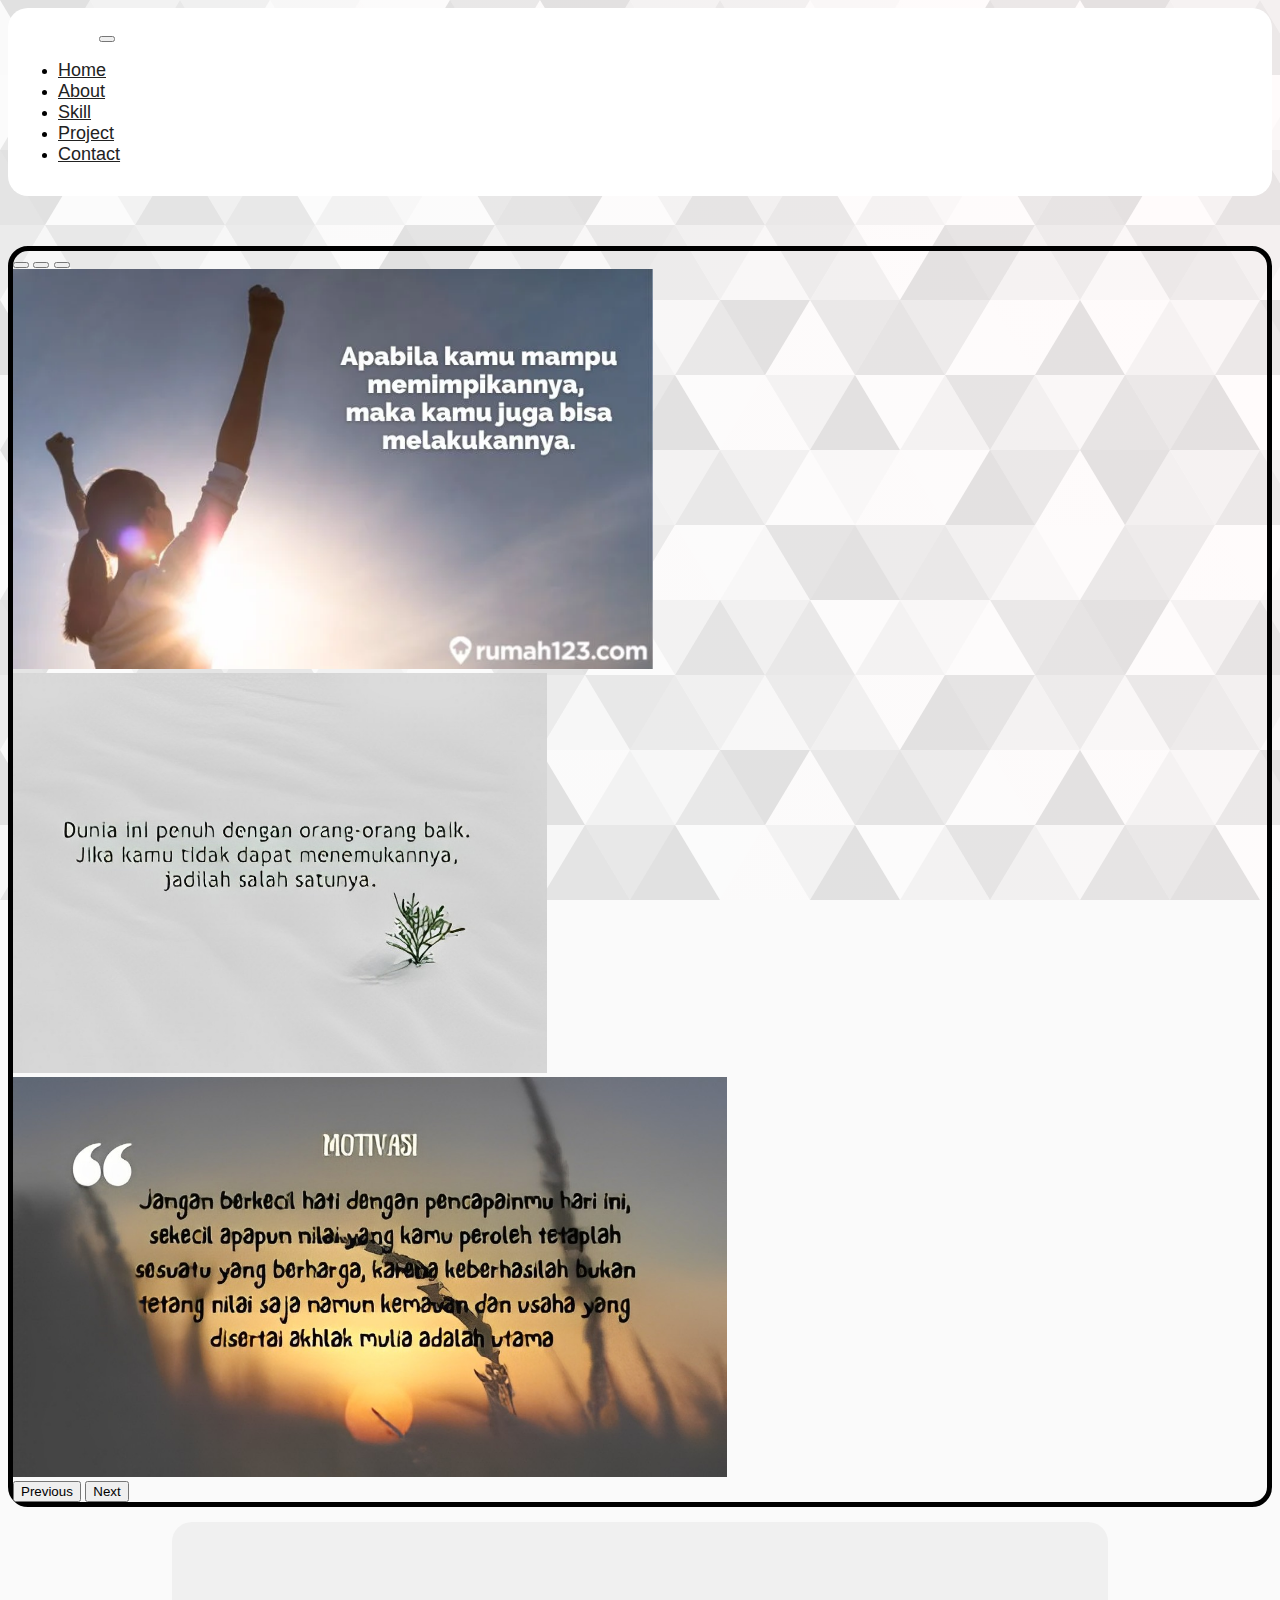
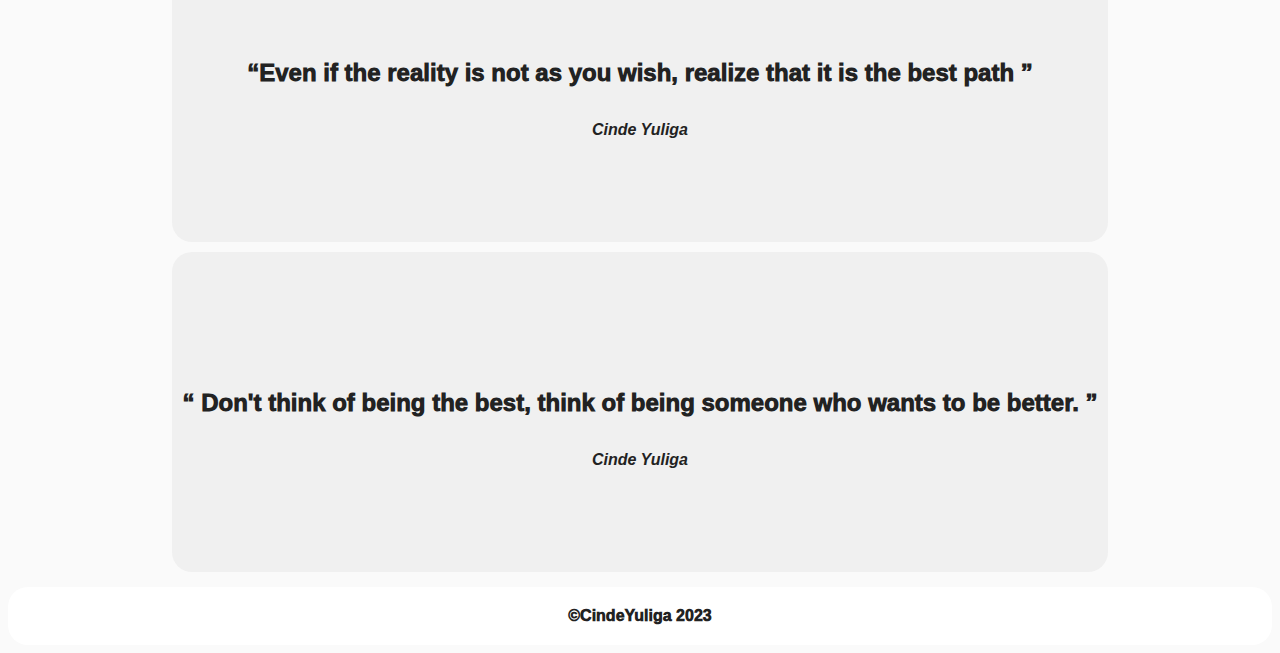
<file: index.html>
<!DOCTYPE html>
<html lang="en">
  <head>
    <meta charset="utf-8" />
    <meta
      name="viewport"
      content="width=device-width, initial-scale=1"
    />
    <title>index</title>

    <link
      href="https://db.onlinewebfonts.com/c/6138beb83221f6eb46ed08543a304d1d?family=Twentieth+Century"
      rel="stylesheet"
    />

    <link
      rel="stylesheet"
      href="https://cdnjs.cloudflare.com/ajax/libs/animate.css/4.1.1/animate.min.css"
    />

    <link
      href="https://cdn.jsdelivr.net/npm/bootstrap@5.3.1/dist/css/bootstrap.min.css"
      rel="stylesheet"
      integrity="sha384-4bw+/aepP/YC94hEpVNVgiZdgIC5+VKNBQNGCHeKRQN+PtmoHDEXuppvnDJzQIu9"
      crossorigin="anonymous"
    />

    <link
      rel="stylesheet"
      href="style.css"
    />
  </head>

  <body>
    <!--Link Navigasi-->
    <header>
      <nav class="navbar navbar-expand-lg">
        <div class="container navbar-header">
          <a
            class="navbar-brand"
            style="color: white; font-size: 18px"
            href="#"
            >Portofolio</a
          >
          <button
            class="navbar-toggler"
            type="button"
            data-bs-toggle="collapse"
            data-bs-target="#navbarNav"
            aria-controls="navbarNav"
            aria-expanded="false"
            aria-label="Toggle navigation"
          >
            <span class="navbar-toggler-icon"></span>
          </button>
          <div
            class="collapse navbar-collapse"
            id="navbarNav"
          >
            <ul class="navbar-nav ms-auto">
              <li class="nav-item item-nav">
                <a
                  class="nav-link"
                  aria-current="page"
                  href="#"
                  >Home</a
                >
              </li>
              <li class="nav-item item-nav">
                <a
                  class="nav-link"
                  href="About/about.html"
                  >About</a
                >
              </li>
              <li class="nav-item item-nav">
                <a
                  class="nav-link"
                  href="B. Skill/skill.html"
                  >Skill</a
                >
              </li>
              <li class="nav-item item-nav">
                <a
                  class="nav-link"
                  href="C. Project/project.html"
                  >Project</a
                >
              </li>
              <li class="nav-item item-nav">
                <a
                  class="nav-link"
                  href="contact/contact.html"
                  >Contact</a
                >
              </li>
            </ul>
          </div>
        </div>
      </nav>
    </header>

    <main>
      <!--Slider-->
      <div class="container slider">
        <div
          id="carouselExampleIndicators"
          class="carousel slide"
        >
          <div class="carousel-indicators">
            <button
              type="button"
              data-bs-target="#carouselExampleIndicators"
              data-bs-slide-to="0"
              class="active"
              aria-current="true"
              aria-label="Slide 1"
            ></button>
            <button
              type="button"
              data-bs-target="#carouselExampleIndicators"
              data-bs-slide-to="1"
              aria-label="Slide 2"
            ></button>
            <button
              type="button"
              data-bs-target="#carouselExampleIndicators"
              data-bs-slide-to="2"
              aria-label="Slide 3"
            ></button>
          </div>
          <div class="carousel-inner">
            <div class="carousel-item active">
              <img
                src="gambar/coba.jpg"
                class="d-block w-100"
                style="height: 400px"
                alt="..."
              />
            </div>
            <div class="carousel-item">
              <img
                src="gambar/kata 1.jpg"
                class="d-block w-100"
                style="height: 400px"
                alt="..."
              />
            </div>
            <div class="carousel-item">
              <img
                src="gambar/kata 2.jpg"
                class="d-block w-100"
                style="height: 400px"
                alt="..."
              />
            </div>
          </div>
          <button
            class="carousel-control-prev"
            type="button"
            data-bs-target="#carouselExampleIndicators"
            data-bs-slide="prev"
          >
            <span
              class="carousel-control-prev-icon"
              aria-hidden="true"
            ></span>
            <span class="visually-hidden">Previous</span>
          </button>
          <button
            class="carousel-control-next"
            type="button"
            data-bs-target="#carouselExampleIndicators"
            data-bs-slide="next"
          >
            <span
              class="carousel-control-next-icon"
              aria-hidden="true"
            ></span>
            <span class="visually-hidden">Next</span>
          </button>
        </div>
      </div>

      <!--Content-->
      <section class="container text-center contentt">
        <div class="row align-items-center">
          <div class="col-md-6 order-2 order-md-1">
            <div class="row row-quote">
              <div class="col col-quote">
                <p class="text-quote">&ldquo;Even if the reality is not as you wish, realize that it is the best path &rdquo;</p>
                <figcaption>Cinde Yuliga</figcaption>
              </div>
            </div>
          </div>

          <div class="col-md-6 order-2 order-md-1">
            <div class="row row-quote">
              <div class="col col-quote">
                <p class="text-quote">&ldquo; Don't think of being the best, think of being someone who wants to be better. &rdquo;</p>
                <figcaption>Cinde Yuliga</figcaption>
              </div>
            </div>
          </div>
        </div>
      </section>
    </main>

    <!--Footer-->
    <div class="container col-footer">
      <footer>&copy;CindeYuliga 2023</footer>
    </div>

    <script
      src="https://cdn.jsdelivr.net/npm/bootstrap@5.3.1/dist/js/bootstrap.bundle.min.js"
      integrity="sha384-HwwvtgBNo3bZJJLYd8oVXjrBZt8cqVSpeBNS5n7C8IVInixGAoxmnlMuBnhbgrkm"
      crossorigin="anonymous"
    ></script>
  </body>
</html>
</file>
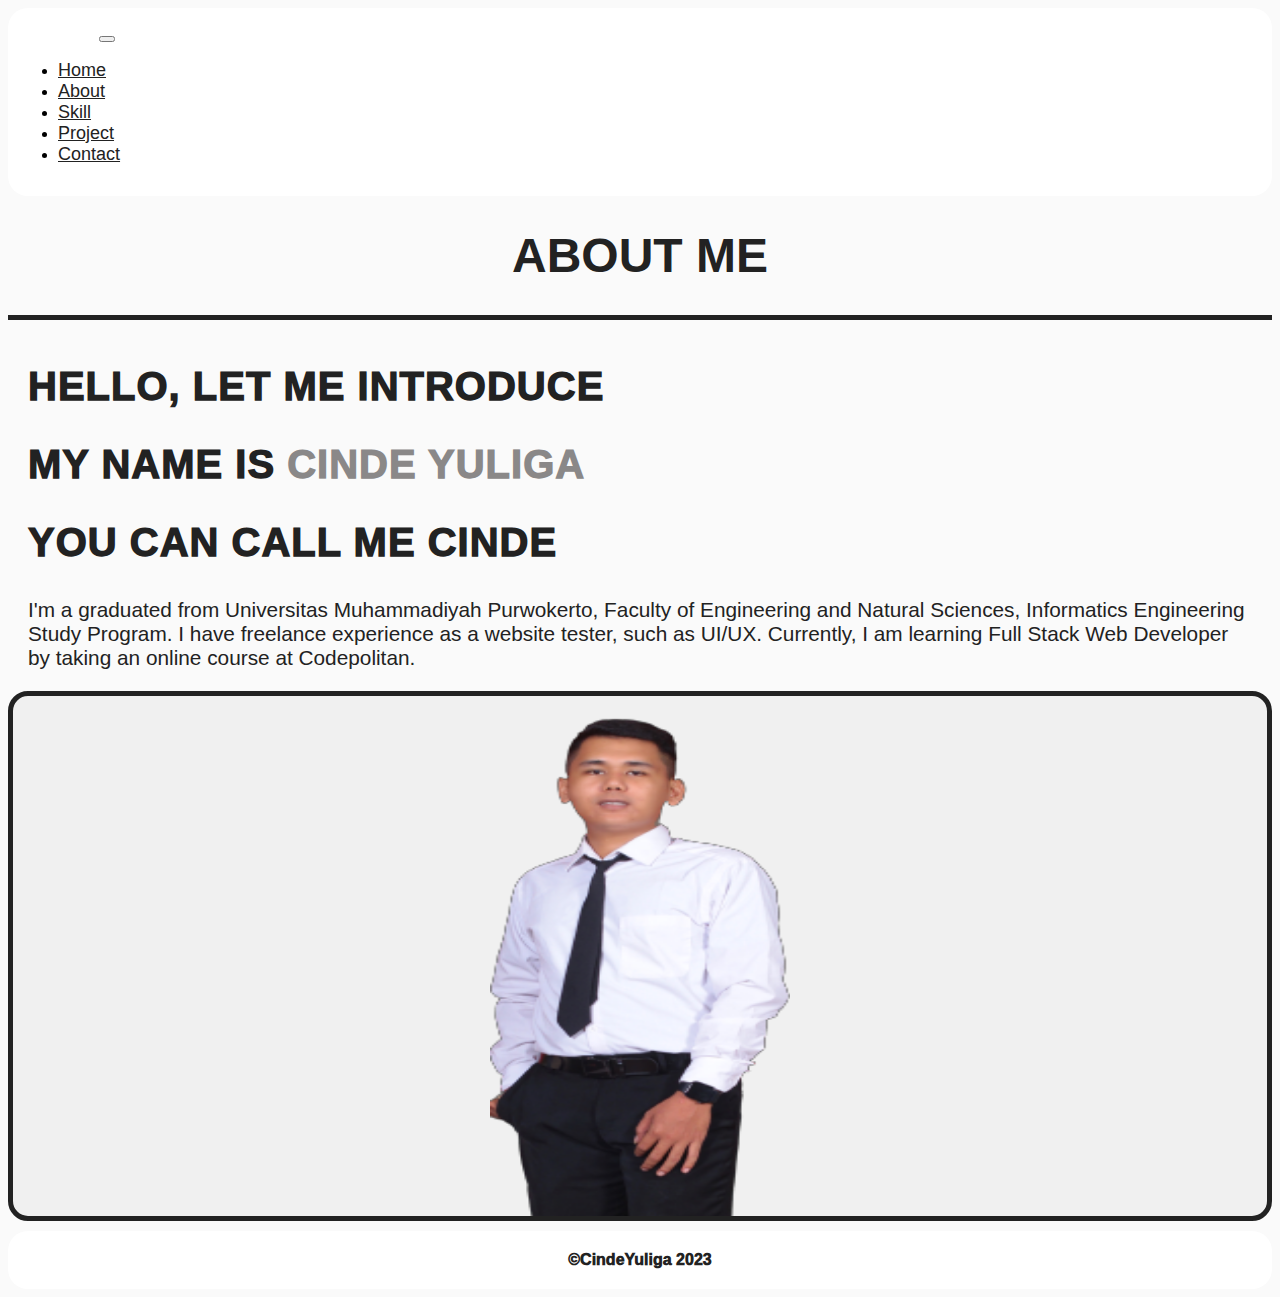
<file: About/about.html>
<!DOCTYPE html>
<html lang="en">
  <head>
    <meta charset="utf-8" />
    <meta
      name="viewport"
      content="width=device-width, initial-scale=1"
    />
    <title>Aboutme</title>
    <link
      href="https://cdn.jsdelivr.net/npm/bootstrap@5.3.1/dist/css/bootstrap.min.css"
      rel="stylesheet"
      integrity="sha384-4bw+/aepP/YC94hEpVNVgiZdgIC5+VKNBQNGCHeKRQN+PtmoHDEXuppvnDJzQIu9"
      crossorigin="anonymous"
    />

    <link
      rel="stylesheet"
      href="style.css"
    />
  </head>

  <body>
    <header>
      <nav class="navbar navbar-expand-lg">
        <div class="container navbar-header">
          <a
            class="navbar-brand"
            style="color: white; font-size: 18px"
            href="../index.html"
            >Portofolio</a
          >
          <button
            class="navbar-toggler"
            type="button"
            data-bs-toggle="collapse"
            data-bs-target="#navbarNav"
            aria-controls="navbarNav"
            aria-expanded="false"
            aria-label="Toggle navigation"
          >
            <span class="navbar-toggler-icon"></span>
          </button>
          <div
            class="collapse navbar-collapse"
            id="navbarNav"
          >
            <ul class="navbar-nav ms-auto">
              <li class="nav-item item-nav">
                <a
                  class="nav-link"
                  aria-current="page"
                  href="../index.html"
                  >Home</a
                >
              </li>
              <li class="nav-item item-nav">
                <a
                  class="nav-link"
                  href="#"
                  >About</a
                >
              </li>
              <li class="nav-item item-nav">
                <a
                  class="nav-link"
                  href="../B. Skill/skill.html"
                  >Skill</a
                >
              </li>
              <li class="nav-item item-nav">
                <a
                  class="nav-link"
                  href="../C. Project/project.html"
                  >Project</a
                >
              </li>
              <li class="nav-item item-nav">
                <a
                  class="nav-link"
                  href="../contact/contact.html"
                  >Contact</a
                >
              </li>
            </ul>
          </div>
        </div>
      </nav>
    </header>

    <main>
      <section class="container page-caption">
        <h1>ABOUT ME</h1>
      </section>
      <section class="container content-profil">
        <div class="row align-items-center">
          <div class="col-md-7 order-2 order-md-1">
            <div class="row row-profil">
              <div class="col col-profil">
                <h2>HELLO, LET ME INTRODUCE</h2>
                <h2>MY NAME IS <span>CINDE YULIGA</span></h2>
                <h2>YOU CAN CALL ME CINDE</h2>
                <p class="lead">
                  I'm a graduated from Universitas Muhammadiyah Purwokerto, Faculty of Engineering and Natural Sciences, Informatics Engineering Study Program. I have freelance experience as a website tester, such as UI/UX. Currently, I am
                  learning Full Stack Web Developer by taking an online course at Codepolitan.
                </p>
              </div>
            </div>
          </div>

          <div class="col-md-5 order-1 order-md-2 card-photo">
            <img
              src="gambar/foto.png"
              alt=""
              class="foto-profil"
            />
          </div>
        </div>
      </section>
    </main>

    <div class="container col-footer">
      <footer>&copy;CindeYuliga 2023</footer>
    </div>
    <script
      src="https://cdn.jsdelivr.net/npm/bootstrap@5.3.1/dist/js/bootstrap.bundle.min.js"
      integrity="sha384-HwwvtgBNo3bZJJLYd8oVXjrBZt8cqVSpeBNS5n7C8IVInixGAoxmnlMuBnhbgrkm"
      crossorigin="anonymous"
    ></script>
  </body>
</html>
</file>
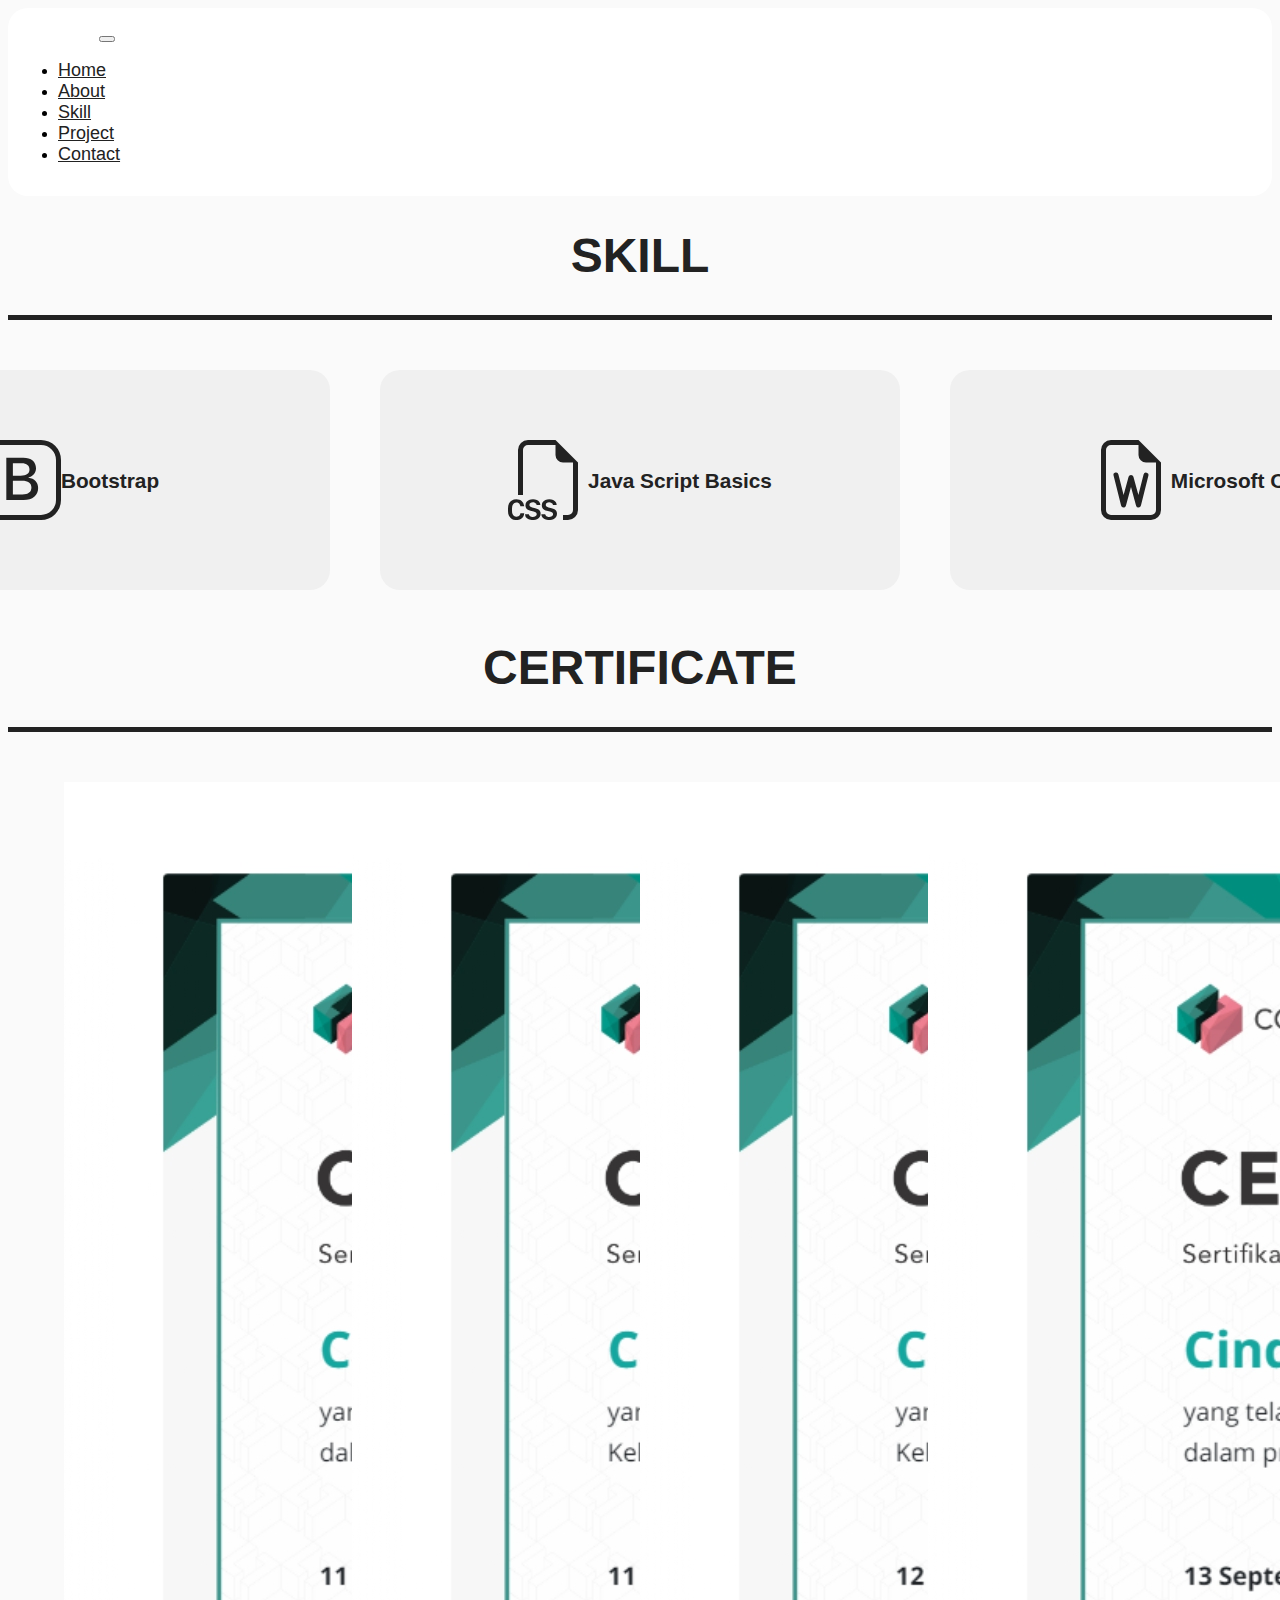
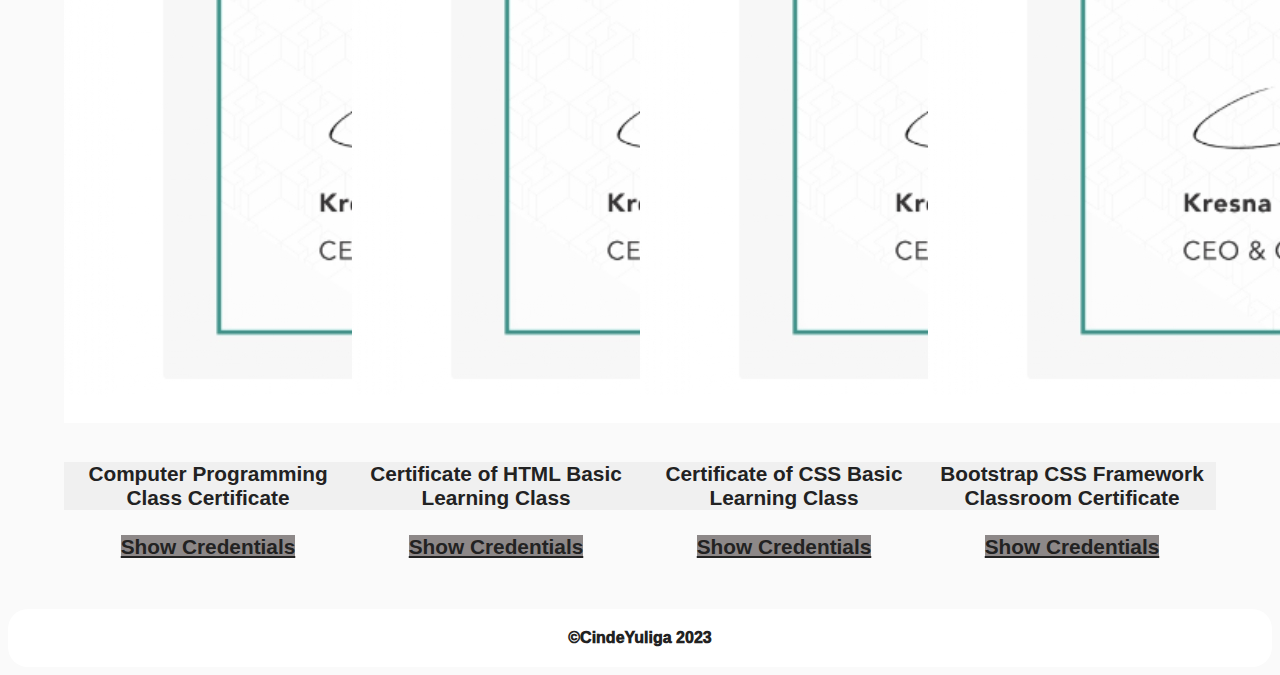
<file: B. Skill/skill.html>
<!DOCTYPE html>
<html lang="en">
  <head>
    <meta charset="utf-8" />
    <meta
      name="viewport"
      content="width=device-width, initial-scale=1"
    />
    <title>Skill</title>
    <!--Link animasi-->
    <link
      rel="stylesheet"
      href="https://cdnjs.cloudflare.com/ajax/libs/animate.css/4.1.1/animate.min.css"
    />
    <!--Link bootstrap-->
    <link
      href="https://cdn.jsdelivr.net/npm/bootstrap@5.3.1/dist/css/bootstrap.min.css"
      rel="stylesheet"
      integrity="sha384-4bw+/aepP/YC94hEpVNVgiZdgIC5+VKNBQNGCHeKRQN+PtmoHDEXuppvnDJzQIu9"
      crossorigin="anonymous"
    />
    <!--Link CSS-->
    <link
      rel="stylesheet"
      href="style.css"
    />
  </head>

  <body>
    <!--Link Navigasi-->
    <header>
      <nav class="navbar navbar-expand-lg">
        <div class="container navbar-header">
          <a
            class="navbar-brand"
            style="color: white; font-size: 18px"
            href="../index.html"
            >Portofolio</a
          >
          <button
            class="navbar-toggler"
            type="button"
            data-bs-toggle="collapse"
            data-bs-target="#navbarNav"
            aria-controls="navbarNav"
            aria-expanded="false"
            aria-label="Toggle navigation"
          >
            <span class="navbar-toggler-icon"></span>
          </button>
          <div
            class="collapse navbar-collapse"
            id="navbarNav"
          >
            <ul class="navbar-nav ms-auto">
              <li class="nav-item item-nav">
                <a
                  class="nav-link"
                  aria-current="page"
                  href="../index.html"
                  >Home</a
                >
              </li>
              <li class="nav-item item-nav">
                <a
                  class="nav-link"
                  href="../About/about.html"
                  >About</a
                >
              </li>
              <li class="nav-item item-nav">
                <a
                  class="nav-link"
                  href="#"
                  >Skill</a
                >
              </li>
              <li class="nav-item item-nav">
                <a
                  class="nav-link"
                  href="../C. Project/project.html"
                  >Project</a
                >
              </li>
              <li class="nav-item item-nav">
                <a
                  class="nav-link"
                  href="../contact/contact.html"
                  >Contact</a
                >
              </li>
            </ul>
          </div>
        </div>
      </nav>
    </header>
    <!--Judul Section-->
    <main>
      <section class="container page-caption">
        <h1>SKILL</h1>
      </section>

      <!--Section Skill-->
      <section class="container content-skill">
        <div class="row row-skill">
          <div class="col-lg-2 col-skill">
            <div class="card card-border">
              <svg
                xmlns="http://www.w3.org/2000/svg"
                width="5rem"
                height="5rem"
                fill="currentColor"
                class="bi bi-filetype-html"
                viewBox="0 0 16 16"
              >
                <path
                  fill-rule="evenodd"
                  d="M14 4.5V11h-1V4.5h-2A1.5 1.5 0 0 1 9.5 3V1H4a1 1 0 0 0-1 1v9H2V2a2 2 0 0 1 2-2h5.5L14 4.5Zm-9.736 7.35v3.999h-.791v-1.714H1.79v1.714H1V11.85h.791v1.626h1.682V11.85h.79Zm2.251.662v3.337h-.794v-3.337H4.588v-.662h3.064v.662H6.515Zm2.176 3.337v-2.66h.038l.952 2.159h.516l.946-2.16h.038v2.661h.715V11.85h-.8l-1.14 2.596H9.93L8.79 11.85h-.805v3.999h.706Zm4.71-.674h1.696v.674H12.61V11.85h.79v3.325Z"
                />
              </svg>
              <div class="card-body-skill">
                <h1 class="card-title-skill">HTML Basics</h1>
              </div>
            </div>
          </div>

          <div class="col-lg-2 col-skill">
            <div class="card card-border">
              <svg
                xmlns="http://www.w3.org/2000/svg"
                width="5rem"
                height="5rem"
                fill="currentColor"
                class="bi bi-filetype-css"
                viewBox="0 0 16 16"
              >
                <path
                  fill-rule="evenodd"
                  d="M14 4.5V14a2 2 0 0 1-2 2h-1v-1h1a1 1 0 0 0 1-1V4.5h-2A1.5 1.5 0 0 1 9.5 3V1H4a1 1 0 0 0-1 1v9H2V2a2 2 0 0 1 2-2h5.5L14 4.5ZM3.397 14.841a1.13 1.13 0 0 0 .401.823c.13.108.289.192.478.252.19.061.411.091.665.091.338 0 .624-.053.859-.158.236-.105.416-.252.539-.44.125-.189.187-.408.187-.656 0-.224-.045-.41-.134-.56a1.001 1.001 0 0 0-.375-.357 2.027 2.027 0 0 0-.566-.21l-.621-.144a.97.97 0 0 1-.404-.176.37.37 0 0 1-.144-.299c0-.156.062-.284.185-.384.125-.101.296-.152.512-.152.143 0 .266.023.37.068a.624.624 0 0 1 .246.181.56.56 0 0 1 .12.258h.75a1.092 1.092 0 0 0-.2-.566 1.21 1.21 0 0 0-.5-.41 1.813 1.813 0 0 0-.78-.152c-.293 0-.551.05-.776.15-.225.099-.4.24-.527.421-.127.182-.19.395-.19.639 0 .201.04.376.122.524.082.149.2.27.352.367.152.095.332.167.539.213l.618.144c.207.049.361.113.463.193a.387.387 0 0 1 .152.326.505.505 0 0 1-.085.29.559.559 0 0 1-.255.193c-.111.047-.249.07-.413.07-.117 0-.223-.013-.32-.04a.838.838 0 0 1-.248-.115.578.578 0 0 1-.255-.384h-.765ZM.806 13.693c0-.248.034-.46.102-.633a.868.868 0 0 1 .302-.399.814.814 0 0 1 .475-.137c.15 0 .283.032.398.097a.7.7 0 0 1 .272.26.85.85 0 0 1 .12.381h.765v-.072a1.33 1.33 0 0 0-.466-.964 1.441 1.441 0 0 0-.489-.272 1.838 1.838 0 0 0-.606-.097c-.356 0-.66.074-.911.223-.25.148-.44.359-.572.632-.13.274-.196.6-.196.979v.498c0 .379.064.704.193.976.131.271.322.48.572.626.25.145.554.217.914.217.293 0 .554-.055.785-.164.23-.11.414-.26.55-.454a1.27 1.27 0 0 0 .226-.674v-.076h-.764a.799.799 0 0 1-.118.363.7.7 0 0 1-.272.25.874.874 0 0 1-.401.087.845.845 0 0 1-.478-.132.833.833 0 0 1-.299-.392 1.699 1.699 0 0 1-.102-.627v-.495ZM6.78 15.29a1.176 1.176 0 0 1-.111-.449h.764a.578.578 0 0 0 .255.384c.07.049.154.087.25.114.095.028.201.041.319.041.164 0 .301-.023.413-.07a.559.559 0 0 0 .255-.193.507.507 0 0 0 .085-.29.387.387 0 0 0-.153-.326c-.101-.08-.256-.144-.463-.193l-.618-.143a1.72 1.72 0 0 1-.539-.214 1 1 0 0 1-.351-.367 1.068 1.068 0 0 1-.123-.524c0-.244.063-.457.19-.639.127-.181.303-.322.527-.422.225-.1.484-.149.777-.149.304 0 .564.05.779.152.217.102.384.239.5.41.12.17.187.359.2.566h-.75a.56.56 0 0 0-.12-.258.624.624 0 0 0-.246-.181.923.923 0 0 0-.37-.068c-.216 0-.387.05-.512.152a.472.472 0 0 0-.184.384c0 .121.047.22.143.3a.97.97 0 0 0 .404.175l.621.143c.217.05.406.12.566.211.16.09.285.21.375.358.09.148.135.335.135.56 0 .247-.063.466-.188.656a1.216 1.216 0 0 1-.539.439c-.234.105-.52.158-.858.158-.254 0-.476-.03-.665-.09a1.404 1.404 0 0 1-.478-.252 1.13 1.13 0 0 1-.29-.375Z"
                />
              </svg>
              <div class="card-body-skill">
                <h1 class="card-title-skill">CSS Basics</h1>
              </div>
            </div>
          </div>
          <div class="col-lg-2 col-skill">
            <div class="card card-border">
              <svg
                xmlns="http://www.w3.org/2000/svg"
                width="5rem"
                height="5rem"
                fill="currentColor"
                class="bi bi-bootstrap"
                viewBox="0 0 16 16"
              >
                <path
                  d="M5.062 12h3.475c1.804 0 2.888-.908 2.888-2.396 0-1.102-.761-1.916-1.904-2.034v-.1c.832-.14 1.482-.93 1.482-1.816 0-1.3-.955-2.11-2.542-2.11H5.062V12zm1.313-4.875V4.658h1.78c.973 0 1.542.457 1.542 1.237 0 .802-.604 1.23-1.764 1.23H6.375zm0 3.762V8.162h1.822c1.236 0 1.887.463 1.887 1.348 0 .896-.627 1.377-1.811 1.377H6.375z"
                />
                <path d="M0 4a4 4 0 0 1 4-4h8a4 4 0 0 1 4 4v8a4 4 0 0 1-4 4H4a4 4 0 0 1-4-4V4zm4-3a3 3 0 0 0-3 3v8a3 3 0 0 0 3 3h8a3 3 0 0 0 3-3V4a3 3 0 0 0-3-3H4z" />
              </svg>
              <div class="card-body-skill">
                <h1 class="card-title-skill">Bootstrap</h1>
              </div>
            </div>
          </div>
          <div class="col-lg-2 col-skill">
            <div class="card card-border">
              <svg
                xmlns="http://www.w3.org/2000/svg"
                width="5rem"
                height="5rem"
                fill="currentColor"
                class="bi bi-filetype-css"
                viewBox="0 0 16 16"
              >
                <path
                  fill-rule="evenodd"
                  d="M14 4.5V14a2 2 0 0 1-2 2h-1v-1h1a1 1 0 0 0 1-1V4.5h-2A1.5 1.5 0 0 1 9.5 3V1H4a1 1 0 0 0-1 1v9H2V2a2 2 0 0 1 2-2h5.5L14 4.5ZM3.397 14.841a1.13 1.13 0 0 0 .401.823c.13.108.289.192.478.252.19.061.411.091.665.091.338 0 .624-.053.859-.158.236-.105.416-.252.539-.44.125-.189.187-.408.187-.656 0-.224-.045-.41-.134-.56a1.001 1.001 0 0 0-.375-.357 2.027 2.027 0 0 0-.566-.21l-.621-.144a.97.97 0 0 1-.404-.176.37.37 0 0 1-.144-.299c0-.156.062-.284.185-.384.125-.101.296-.152.512-.152.143 0 .266.023.37.068a.624.624 0 0 1 .246.181.56.56 0 0 1 .12.258h.75a1.092 1.092 0 0 0-.2-.566 1.21 1.21 0 0 0-.5-.41 1.813 1.813 0 0 0-.78-.152c-.293 0-.551.05-.776.15-.225.099-.4.24-.527.421-.127.182-.19.395-.19.639 0 .201.04.376.122.524.082.149.2.27.352.367.152.095.332.167.539.213l.618.144c.207.049.361.113.463.193a.387.387 0 0 1 .152.326.505.505 0 0 1-.085.29.559.559 0 0 1-.255.193c-.111.047-.249.07-.413.07-.117 0-.223-.013-.32-.04a.838.838 0 0 1-.248-.115.578.578 0 0 1-.255-.384h-.765ZM.806 13.693c0-.248.034-.46.102-.633a.868.868 0 0 1 .302-.399.814.814 0 0 1 .475-.137c.15 0 .283.032.398.097a.7.7 0 0 1 .272.26.85.85 0 0 1 .12.381h.765v-.072a1.33 1.33 0 0 0-.466-.964 1.441 1.441 0 0 0-.489-.272 1.838 1.838 0 0 0-.606-.097c-.356 0-.66.074-.911.223-.25.148-.44.359-.572.632-.13.274-.196.6-.196.979v.498c0 .379.064.704.193.976.131.271.322.48.572.626.25.145.554.217.914.217.293 0 .554-.055.785-.164.23-.11.414-.26.55-.454a1.27 1.27 0 0 0 .226-.674v-.076h-.764a.799.799 0 0 1-.118.363.7.7 0 0 1-.272.25.874.874 0 0 1-.401.087.845.845 0 0 1-.478-.132.833.833 0 0 1-.299-.392 1.699 1.699 0 0 1-.102-.627v-.495ZM6.78 15.29a1.176 1.176 0 0 1-.111-.449h.764a.578.578 0 0 0 .255.384c.07.049.154.087.25.114.095.028.201.041.319.041.164 0 .301-.023.413-.07a.559.559 0 0 0 .255-.193.507.507 0 0 0 .085-.29.387.387 0 0 0-.153-.326c-.101-.08-.256-.144-.463-.193l-.618-.143a1.72 1.72 0 0 1-.539-.214 1 1 0 0 1-.351-.367 1.068 1.068 0 0 1-.123-.524c0-.244.063-.457.19-.639.127-.181.303-.322.527-.422.225-.1.484-.149.777-.149.304 0 .564.05.779.152.217.102.384.239.5.41.12.17.187.359.2.566h-.75a.56.56 0 0 0-.12-.258.624.624 0 0 0-.246-.181.923.923 0 0 0-.37-.068c-.216 0-.387.05-.512.152a.472.472 0 0 0-.184.384c0 .121.047.22.143.3a.97.97 0 0 0 .404.175l.621.143c.217.05.406.12.566.211.16.09.285.21.375.358.09.148.135.335.135.56 0 .247-.063.466-.188.656a1.216 1.216 0 0 1-.539.439c-.234.105-.52.158-.858.158-.254 0-.476-.03-.665-.09a1.404 1.404 0 0 1-.478-.252 1.13 1.13 0 0 1-.29-.375Z"
                />
              </svg>
              <div class="card-body-skill">
                <h1 class="card-title-skill">Java Script Basics</h1>
              </div>
            </div>
          </div>
          <div class="col-lg-2 col-skill">
            <div class="card card-border">
              <svg
                xmlns="http://www.w3.org/2000/svg"
                width="5rem"
                height="5rem"
                fill="currentColor"
                class="bi bi-file-earmark-word"
                viewBox="0 0 16 16"
              >
                <path d="M5.485 6.879a.5.5 0 1 0-.97.242l1.5 6a.5.5 0 0 0 .967.01L8 9.402l1.018 3.73a.5.5 0 0 0 .967-.01l1.5-6a.5.5 0 0 0-.97-.242l-1.036 4.144-.997-3.655a.5.5 0 0 0-.964 0l-.997 3.655L5.485 6.88z" />
                <path d="M14 14V4.5L9.5 0H4a2 2 0 0 0-2 2v12a2 2 0 0 0 2 2h8a2 2 0 0 0 2-2zM9.5 3A1.5 1.5 0 0 0 11 4.5h2V14a1 1 0 0 1-1 1H4a1 1 0 0 1-1-1V2a1 1 0 0 1 1-1h5.5v2z" />
              </svg>
              <div class="card-body-skill">
                <h1 class="card-title-skill">Microsoft Office</h1>
              </div>
            </div>
          </div>
          <div class="col-lg-2 col-skill">
            <div class="card card-border">
              <h5 style="width: 5rem; height: 5rem; display: flex; justify-content: center; align-items: center; font-size: 1rem; color: #222; border: 5px solid #222; font-weight: bold">UNITY</h5>
              <div class="card-body-skill">
                <h1 class="card-title-skill">Unity Basics</h1>
              </div>
            </div>
          </div>
          <div class="col-lg-2 col-skill">
            <div class="card card-border">
              <img
                src="gambar/photshop.png"
                alt=""
                width="75rem"
                height="75rem"
              />
              <div class="card-body-skill">
                <h1 class="card-title-skill">Photoshops Basics</h1>
              </div>
            </div>
          </div>
        </div>
      </section>

      <!--Judul Section-->
      <section class="container page-caption">
        <h1>CERTIFICATE</h1>
      </section>

      <!--section certiff-->
      <section class="container content-certif">
        <div class="row row-certif">
          <div class="col-lg-4 col-certif">
            <div
              class="card card-certif"
              style="width: 18rem"
            >
              <img
                src="gambar/1.jpg"
                class="card-img-top"
                alt="..."
              />
              <div class="card-body card-body-certif">
                <h5 class="card-title-certif">Computer Programming Class Certificate</h5>
              </div>
              <a
                href="https://codepolitan.com/c/U3AXKXK/"
                class="btn button-certif"
                >Show Credentials</a
              >
            </div>
          </div>
          <div class="col-lg-4 col-certif">
            <div
              class="card card-certif"
              style="width: 18rem"
            >
              <img
                src="gambar/2.jpg"
                class="card-img-top"
                alt="..."
              />
              <div class="card-body card-body-certif">
                <h5 class="card-title-certif">Certificate of HTML Basic Learning Class</h5>
              </div>
              <a
                href="https://codepolitan.com/c/DVSHBTM/"
                class="btn button-certif"
                >Show Credentials</a
              >
            </div>
          </div>
          <div class="col-lg-4 col-certif">
            <div
              class="card card-certif"
              style="width: 18rem"
            >
              <img
                src="gambar/3.jpg"
                class="card-img-top"
                alt="..."
              />
              <div class="card-body card-body-certif">
                <h5 class="card-title-certif">Certificate of CSS Basic Learning Class</h5>
              </div>
              <a
                href="https://codepolitan.com/c/A0MU8FG/"
                class="btn button-certif"
                >Show Credentials</a
              >
            </div>
          </div>
          <div class="col-lg-4 col-certif">
            <div
              class="card card-certif"
              style="width: 18rem"
            >
              <img
                src="gambar/4.jpg"
                class="card-img-top"
                alt="..."
              />
              <div class="card-body card-body-certif">
                <h5 class="card-title-certif">Bootstrap CSS Framework Classroom Certificate</h5>
              </div>
              <a
                href="https://codepolitan.com/c/OWUO5TB/"
                class="btn button-certif"
                >Show Credentials</a
              >
            </div>
          </div>
        </div>
      </section>
    </main>

    <!--section footer-->
    <div class="container col-footer">
      <footer>&copy;CindeYuliga 2023</footer>
    </div>
    <script
      src="https://cdn.jsdelivr.net/npm/bootstrap@5.3.1/dist/js/bootstrap.bundle.min.js"
      integrity="sha384-HwwvtgBNo3bZJJLYd8oVXjrBZt8cqVSpeBNS5n7C8IVInixGAoxmnlMuBnhbgrkm"
      crossorigin="anonymous"
    ></script>
  </body>
</html>
</file>
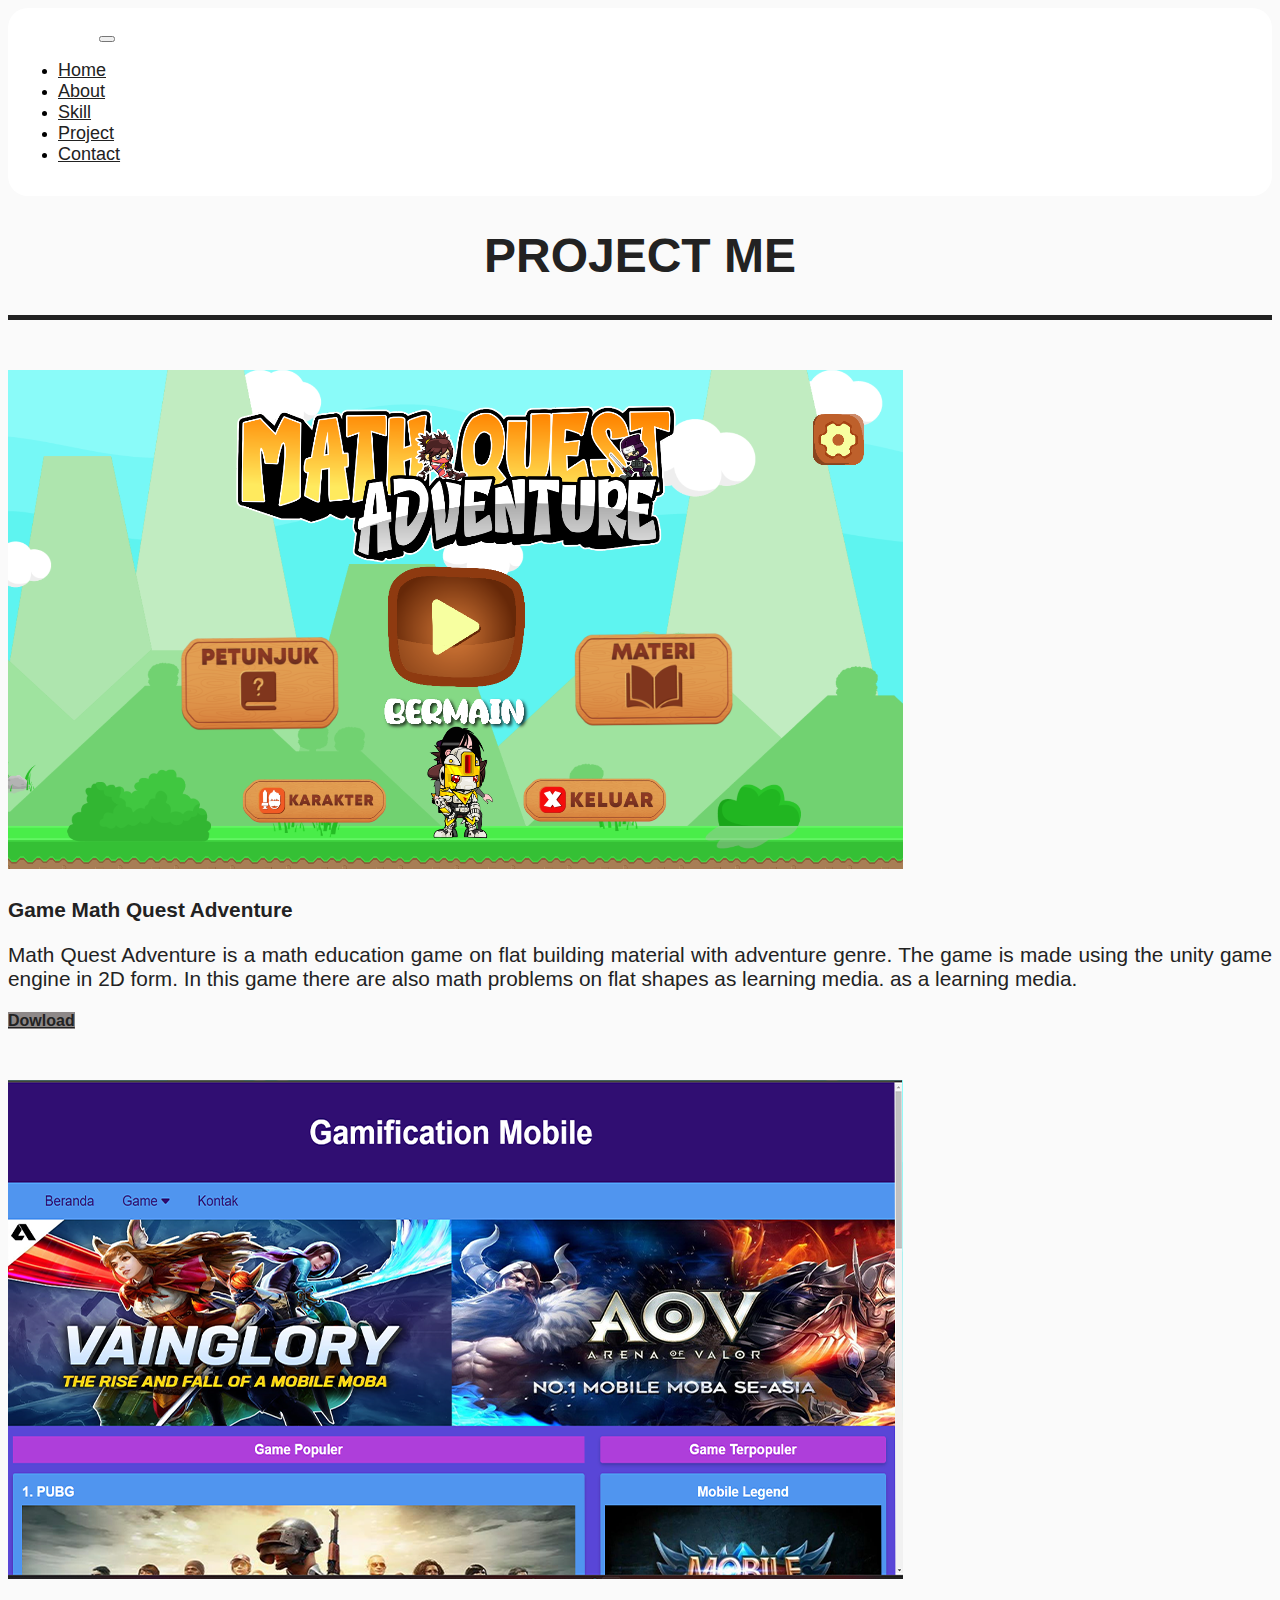
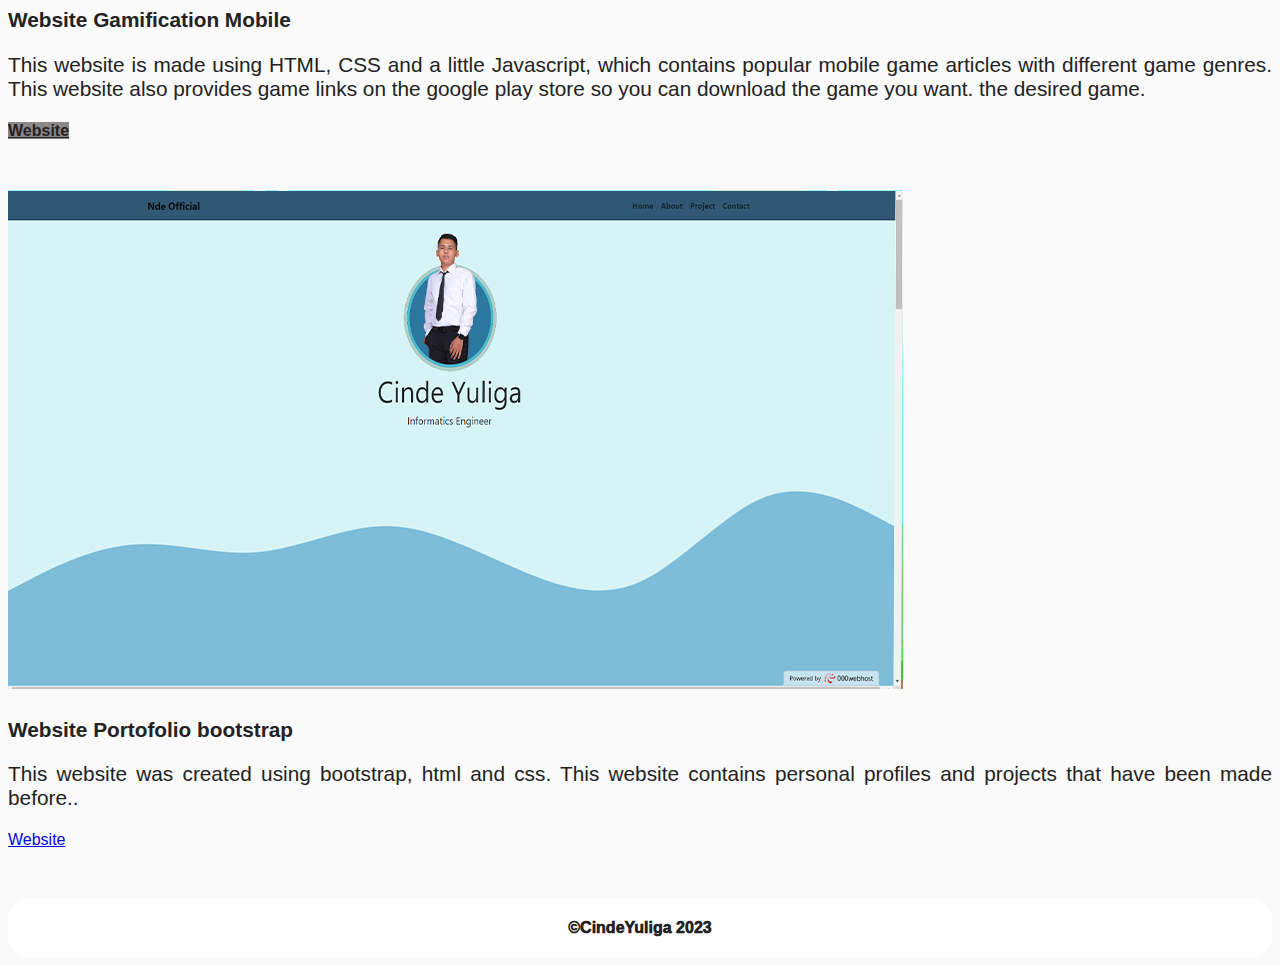
<file: C. Project/project.html>
<!DOCTYPE html>
<html lang="en">
  <head>
    <meta charset="utf-8" />
    <meta
      name="viewport"
      content="width=device-width, initial-scale=1"
    />
    <title>Project</title>
    <link
      href="https://cdn.jsdelivr.net/npm/bootstrap@5.3.1/dist/css/bootstrap.min.css"
      rel="stylesheet"
      integrity="sha384-4bw+/aepP/YC94hEpVNVgiZdgIC5+VKNBQNGCHeKRQN+PtmoHDEXuppvnDJzQIu9"
      crossorigin="anonymous"
    />

    <link
      rel="stylesheet"
      href="style.css"
    />
  </head>

  <body>
    <header>
      <nav class="navbar navbar-expand-lg">
        <div class="container navbar-header">
          <a
            class="navbar-brand"
            style="color: white; font-size: 18px"
            href="../index.html"
            >Portofolio</a
          >
          <button
            class="navbar-toggler"
            type="button"
            data-bs-toggle="collapse"
            data-bs-target="#navbarNav"
            aria-controls="navbarNav"
            aria-expanded="false"
            aria-label="Toggle navigation"
          >
            <span class="navbar-toggler-icon"></span>
          </button>
          <div
            class="collapse navbar-collapse"
            id="navbarNav"
          >
            <ul class="navbar-nav ms-auto">
              <li class="nav-item item-nav">
                <a
                  class="nav-link"
                  aria-current="page"
                  href="../index.html"
                  >Home</a
                >
              </li>
              <li class="nav-item item-nav">
                <a
                  class="nav-link"
                  href="../About/about.html"
                  >About</a
                >
              </li>
              <li class="nav-item item-nav">
                <a
                  class="nav-link"
                  href="../B. Skill/skill.html"
                  >Skill</a
                >
              </li>
              <li class="nav-item item-nav">
                <a
                  class="nav-link"
                  href="#"
                  >Project</a
                >
              </li>
              <li class="nav-item item-nav">
                <a
                  class="nav-link"
                  href="../contact/contact.html"
                  >Contact</a
                >
              </li>
            </ul>
          </div>
        </div>
      </nav>
    </header>

    <main>
      <section class="container page-caption">
        <h1>PROJECT ME</h1>
      </section>

      <section class="container content-project">
        <div class="row align-items-center row-project-img">
          <div class="col-lg-6">
            <img
              class="img-fluid"
              src="gambar/Game.png"
              alt="gamabar 1"
            />
          </div>

          <div class="col-lg-6 col-project-text">
            <div class="row justify-content-center row-project-text">
              <div class="col-10 col-8 blurB pt-2">
                <h1>Game Math Quest Adventure</h1>
                <p class="lead">
                  Math Quest Adventure is a math education game on flat building material with adventure genre. The game is made using the unity game engine in 2D form. In this game there are also math problems on flat shapes as learning
                  media. as a learning media.
                </p>
                <a
                  href="https://drive.google.com/file/d/1o8suIvKsY3ukiZ8iS9caZRlupBgEF7v0/view?usp=drive_link"
                  class="btn button-project"
                  >Dowload</a
                >
              </div>
            </div>
          </div>
        </div>

        <div class="row align-items-center row-project-img">
          <div class="col-lg-6">
            <img
              class="img-fluid"
              src="gambar/Gamifikasi_mobile.png"
              alt="gamabar 1"
            />
          </div>

          <div class="col-lg-6 col-project-text">
            <div class="row justify-content-center row-project-text">
              <div class="col-10 col-8 blurB pt-2">
                <h1>Website Gamification Mobile</h1>
                <p class="lead">
                  This website is made using HTML, CSS and a little Javascript, which contains popular mobile game articles with different game genres. This website also provides game links on the google play store so you can download the
                  game you want. the desired game.
                </p>
                <a
                  href="https://cindeyuliga.github.io/gamifikasi_mobile.github.io"
                  class="btn button-project"
                  >Website</a
                >
              </div>
            </div>
          </div>
        </div>

        <div class="row align-items-center row-project-img">
          <div class="col-lg-6">
            <img
              class="img-fluid"
              src="gambar/Data_diri.png"
              alt="gamabar 1"
            />
          </div>
          <div class="col-lg-6 col-project-text">
            <div class="row justify-content-center row-project-text">
              <div class="col-10 col-8 blurB pt-2">
                <h1>Website Portofolio bootstrap</h1>
                <p class="lead">This website was created using bootstrap, html and css. This website contains personal profiles and projects that have been made before..</p>
                <a href="https://bagusderrr.000webhostapp.com/index.html">Website</a>
              </div>
            </div>
          </div>
        </div>
      </section>
    </main>

    <div class="container col-footer">
      <footer>&copy;CindeYuliga 2023</footer>
    </div>

    <script
      src="https://cdn.jsdelivr.net/npm/bootstrap@5.3.1/dist/js/bootstrap.bundle.min.js"
      integrity="sha384-HwwvtgBNo3bZJJLYd8oVXjrBZt8cqVSpeBNS5n7C8IVInixGAoxmnlMuBnhbgrkm"
      crossorigin="anonymous"
    ></script>
  </body>
</html>
</file>
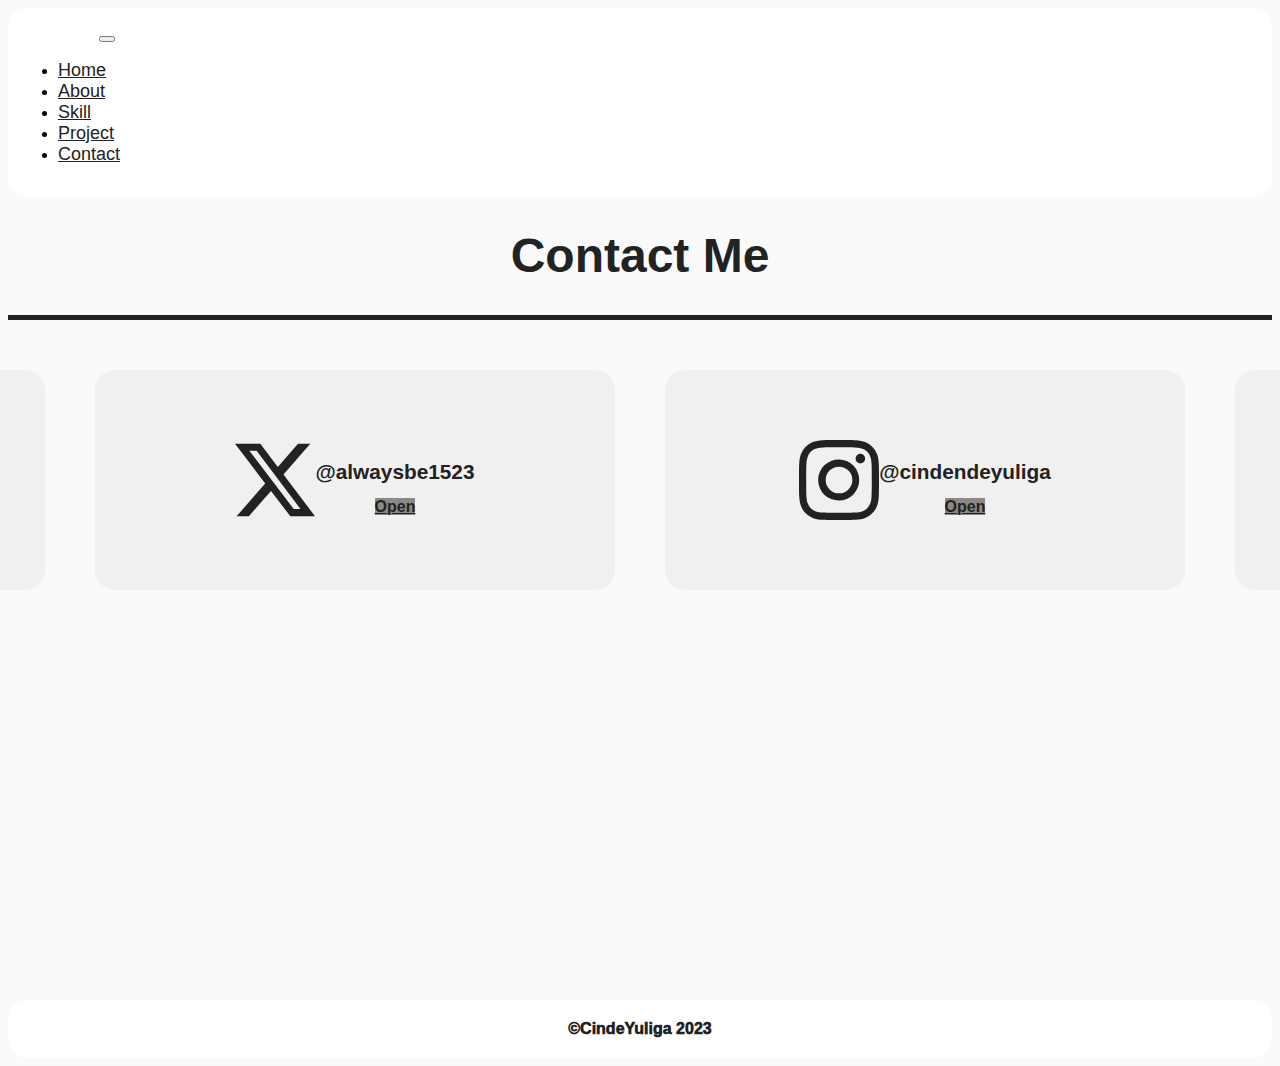
<file: contact/contact.html>
<!DOCTYPE html>
<html lang="en">
  <head>
    <meta charset="utf-8" />
    <meta
      name="viewport"
      content="width=device-width, initial-scale=1"
    />
    <title>Contact</title>
    <link
      href="https://cdn.jsdelivr.net/npm/bootstrap@5.3.1/dist/css/bootstrap.min.css"
      rel="stylesheet"
      integrity="sha384-4bw+/aepP/YC94hEpVNVgiZdgIC5+VKNBQNGCHeKRQN+PtmoHDEXuppvnDJzQIu9"
      crossorigin="anonymous"
    />

    <link
      rel="stylesheet"
      href="style.css"
    />
  </head>

  <body>
    <header>
      <nav class="navbar navbar-expand-lg">
        <div class="container navbar-header">
          <a
            class="navbar-brand"
            style="color: white; font-size: 18px"
            href="../index.html"
            >Portofolio</a
          >
          <button
            class="navbar-toggler"
            type="button"
            data-bs-toggle="collapse"
            data-bs-target="#navbarNav"
            aria-controls="navbarNav"
            aria-expanded="false"
            aria-label="Toggle navigation"
          >
            <span class="navbar-toggler-icon"></span>
          </button>
          <div
            class="collapse navbar-collapse"
            id="navbarNav"
          >
            <ul class="navbar-nav ms-auto">
              <li class="nav-item item-nav">
                <a
                  class="nav-link"
                  aria-current="page"
                  href="../index.html"
                  >Home</a
                >
              </li>
              <li class="nav-item item-nav">
                <a
                  class="nav-link"
                  href="../About/about.html"
                  >About</a
                >
              </li>
              <li class="nav-item item-nav">
                <a
                  class="nav-link"
                  href="../B. Skill/skill.html"
                  >Skill</a
                >
              </li>
              <li class="nav-item item-nav">
                <a
                  class="nav-link"
                  href="../C. Project/project.html"
                  >Project</a
                >
              </li>
              <li class="nav-item item-nav">
                <a
                  class="nav-link"
                  href="#"
                  >Contact</a
                >
              </li>
            </ul>
          </div>
        </div>
      </nav>
    </header>

    <main>
      <section class="container page-caption">
        <h1>Contact Me</h1>
      </section>
      <section class="container content-contact">
        <div class="row row-skill">
          <div class="col-md-4 col-skill">
            <div class="card card-border">
              <svg
                xmlns="http://www.w3.org/2000/svg"
                width="5rem"
                height="5rem"
                fill="currentColor"
                class="bi bi-facebook"
                viewBox="0 0 16 16"
              >
                <path
                  d="M16 8.049c0-4.446-3.582-8.05-8-8.05C3.58 0-.002 3.603-.002 8.05c0 4.017 2.926 7.347 6.75 7.951v-5.625h-2.03V8.05H6.75V6.275c0-2.017 1.195-3.131 3.022-3.131.876 0 1.791.157 1.791.157v1.98h-1.009c-.993 0-1.303.621-1.303 1.258v1.51h2.218l-.354 2.326H9.25V16c3.824-.604 6.75-3.934 6.75-7.951z"
                />
              </svg>

              <div class="card-body-skill">
                <h1 class="card-title-skill">@cinde.brobot</h1>
                <a
                  href="https://www.facebook.com/cinde.brobot"
                  class="btn button-project"
                  >Open</a
                >
              </div>
            </div>
          </div>

          <div class="col-md-4 col-skill">
            <div class="card card-border">
              <svg
                xmlns="http://www.w3.org/2000/svg"
                width="5rem"
                height="5rem"
                fill="currentColor"
                class="bi bi-twitter-x"
                viewBox="0 0 16 16"
              >
                <path d="M12.6.75h2.454l-5.36 6.142L16 15.25h-4.937l-3.867-5.07-4.425 5.07H.316l5.733-6.57L0 .75h5.063l3.495 4.633L12.601.75Zm-.86 13.028h1.36L4.323 2.145H2.865l8.875 11.633Z" />
              </svg>
              <div class="card-body-skill">
                <h1 class="card-title-skill">@alwaysbe1523</h1>
                <a
                  href="https://twitter.com/alwaysbe1523"
                  class="btn button-project"
                  >Open</a
                >
              </div>
            </div>
          </div>
          <div class="col-md-4 col-skill">
            <div class="card card-border">
              <svg
                xmlns="http://www.w3.org/2000/svg"
                width="5rem"
                height="5rem"
                fill="currentColor"
                class="bi bi-instagram"
                viewBox="0 0 16 16"
              >
                <path
                  d="M8 0C5.829 0 5.556.01 4.703.048 3.85.088 3.269.222 2.76.42a3.917 3.917 0 0 0-1.417.923A3.927 3.927 0 0 0 .42 2.76C.222 3.268.087 3.85.048 4.7.01 5.555 0 5.827 0 8.001c0 2.172.01 2.444.048 3.297.04.852.174 1.433.372 1.942.205.526.478.972.923 1.417.444.445.89.719 1.416.923.51.198 1.09.333 1.942.372C5.555 15.99 5.827 16 8 16s2.444-.01 3.298-.048c.851-.04 1.434-.174 1.943-.372a3.916 3.916 0 0 0 1.416-.923c.445-.445.718-.891.923-1.417.197-.509.332-1.09.372-1.942C15.99 10.445 16 10.173 16 8s-.01-2.445-.048-3.299c-.04-.851-.175-1.433-.372-1.941a3.926 3.926 0 0 0-.923-1.417A3.911 3.911 0 0 0 13.24.42c-.51-.198-1.092-.333-1.943-.372C10.443.01 10.172 0 7.998 0h.003zm-.717 1.442h.718c2.136 0 2.389.007 3.232.046.78.035 1.204.166 1.486.275.373.145.64.319.92.599.28.28.453.546.598.92.11.281.24.705.275 1.485.039.843.047 1.096.047 3.231s-.008 2.389-.047 3.232c-.035.78-.166 1.203-.275 1.485a2.47 2.47 0 0 1-.599.919c-.28.28-.546.453-.92.598-.28.11-.704.24-1.485.276-.843.038-1.096.047-3.232.047s-2.39-.009-3.233-.047c-.78-.036-1.203-.166-1.485-.276a2.478 2.478 0 0 1-.92-.598 2.48 2.48 0 0 1-.6-.92c-.109-.281-.24-.705-.275-1.485-.038-.843-.046-1.096-.046-3.233 0-2.136.008-2.388.046-3.231.036-.78.166-1.204.276-1.486.145-.373.319-.64.599-.92.28-.28.546-.453.92-.598.282-.11.705-.24 1.485-.276.738-.034 1.024-.044 2.515-.045v.002zm4.988 1.328a.96.96 0 1 0 0 1.92.96.96 0 0 0 0-1.92zm-4.27 1.122a4.109 4.109 0 1 0 0 8.217 4.109 4.109 0 0 0 0-8.217zm0 1.441a2.667 2.667 0 1 1 0 5.334 2.667 2.667 0 0 1 0-5.334z"
                />
              </svg>
              <div class="card-body-skill">
                <h1 class="card-title-skill">@cindendeyuliga</h1>
                <a
                  href="https://www.instagram.com/cindendeyuliga/"
                  class="btn button-project"
                  >Open</a
                >
              </div>
            </div>
          </div>

          <div class="col-lg-4 col-skill">
            <div class="card card-border">
              <svg
                xmlns="http://www.w3.org/2000/svg"
                width="5rem"
                height="5rem"
                fill="currentColor"
                class="bi bi-envelope"
                viewBox="0 0 16 16"
              >
                <path
                  d="M0 4a2 2 0 0 1 2-2h12a2 2 0 0 1 2 2v8a2 2 0 0 1-2 2H2a2 2 0 0 1-2-2V4Zm2-1a1 1 0 0 0-1 1v.217l7 4.2 7-4.2V4a1 1 0 0 0-1-1H2Zm13 2.383-4.708 2.825L15 11.105V5.383Zm-.034 6.876-5.64-3.471L8 9.583l-1.326-.795-5.64 3.47A1 1 0 0 0 2 13h12a1 1 0 0 0 .966-.741ZM1 11.105l4.708-2.897L1 5.383v5.722Z"
                />
              </svg>

              <div class="card-body-skill">
                <h1 class="card-title-skill">cindeyuliga@gmail.com</h1>
                <a
                  href="mailto:cindeyuliga@gmail.com"
                  class="btn button-project"
                  >Open</a
                >
              </div>
            </div>
          </div>
        </div>
      </section>
    </main>

    <div class="container col-footer">
      <footer>&copy;CindeYuliga 2023</footer>
    </div>
  </body>
</html>
</file>
<file: style.css>
* {
  font-family: Arial, Helvetica, sans-serif;
  box-sizing: border-box;
}

/* Navbar*/
.navbar-header {
  background-color: white;
  border-radius: 20px;

  padding: 15px 10px;
}
.nav-link {
  color: #222;
  font-size: 18px;
}

.nav-link:hover {
  background-color: #f0f0f0;
  font-weight: bold;
}

.item-nav {
  margin-right: 50px;
}

body {
  background-color: #fafafa;
  background-image: url("data:image/svg+xml,%3Csvg xmlns='http://www.w3.org/2000/svg' width='100%25'%3E%3Cdefs%3E%3ClinearGradient id='a' gradientUnits='userSpaceOnUse' x1='0' x2='0' y1='0' y2='100%25' gradientTransform='rotate(240)'%3E%3Cstop offset='0' stop-color='%23FAFAFA'/%3E%3Cstop offset='1' stop-color='%23FFFBFB'/%3E%3C/linearGradient%3E%3Cpattern patternUnits='userSpaceOnUse' id='b' width='540' height='450' x='0' y='0' viewBox='0 0 1080 900'%3E%3Cg fill-opacity='0.1'%3E%3Cpolygon fill='%23444' points='90 150 0 300 180 300'/%3E%3Cpolygon points='90 150 180 0 0 0'/%3E%3Cpolygon fill='%23AAA' points='270 150 360 0 180 0'/%3E%3Cpolygon fill='%23DDD' points='450 150 360 300 540 300'/%3E%3Cpolygon fill='%23999' points='450 150 540 0 360 0'/%3E%3Cpolygon points='630 150 540 300 720 300'/%3E%3Cpolygon fill='%23DDD' points='630 150 720 0 540 0'/%3E%3Cpolygon fill='%23444' points='810 150 720 300 900 300'/%3E%3Cpolygon fill='%23FFF' points='810 150 900 0 720 0'/%3E%3Cpolygon fill='%23DDD' points='990 150 900 300 1080 300'/%3E%3Cpolygon fill='%23444' points='990 150 1080 0 900 0'/%3E%3Cpolygon fill='%23DDD' points='90 450 0 600 180 600'/%3E%3Cpolygon points='90 450 180 300 0 300'/%3E%3Cpolygon fill='%23666' points='270 450 180 600 360 600'/%3E%3Cpolygon fill='%23AAA' points='270 450 360 300 180 300'/%3E%3Cpolygon fill='%23DDD' points='450 450 360 600 540 600'/%3E%3Cpolygon fill='%23999' points='450 450 540 300 360 300'/%3E%3Cpolygon fill='%23999' points='630 450 540 600 720 600'/%3E%3Cpolygon fill='%23FFF' points='630 450 720 300 540 300'/%3E%3Cpolygon points='810 450 720 600 900 600'/%3E%3Cpolygon fill='%23DDD' points='810 450 900 300 720 300'/%3E%3Cpolygon fill='%23AAA' points='990 450 900 600 1080 600'/%3E%3Cpolygon fill='%23444' points='990 450 1080 300 900 300'/%3E%3Cpolygon fill='%23222' points='90 750 0 900 180 900'/%3E%3Cpolygon points='270 750 180 900 360 900'/%3E%3Cpolygon fill='%23DDD' points='270 750 360 600 180 600'/%3E%3Cpolygon points='450 750 540 600 360 600'/%3E%3Cpolygon points='630 750 540 900 720 900'/%3E%3Cpolygon fill='%23444' points='630 750 720 600 540 600'/%3E%3Cpolygon fill='%23AAA' points='810 750 720 900 900 900'/%3E%3Cpolygon fill='%23666' points='810 750 900 600 720 600'/%3E%3Cpolygon fill='%23999' points='990 750 900 900 1080 900'/%3E%3Cpolygon fill='%23999' points='180 0 90 150 270 150'/%3E%3Cpolygon fill='%23444' points='360 0 270 150 450 150'/%3E%3Cpolygon fill='%23FFF' points='540 0 450 150 630 150'/%3E%3Cpolygon points='900 0 810 150 990 150'/%3E%3Cpolygon fill='%23222' points='0 300 -90 450 90 450'/%3E%3Cpolygon fill='%23FFF' points='0 300 90 150 -90 150'/%3E%3Cpolygon fill='%23FFF' points='180 300 90 450 270 450'/%3E%3Cpolygon fill='%23666' points='180 300 270 150 90 150'/%3E%3Cpolygon fill='%23222' points='360 300 270 450 450 450'/%3E%3Cpolygon fill='%23FFF' points='360 300 450 150 270 150'/%3E%3Cpolygon fill='%23444' points='540 300 450 450 630 450'/%3E%3Cpolygon fill='%23222' points='540 300 630 150 450 150'/%3E%3Cpolygon fill='%23AAA' points='720 300 630 450 810 450'/%3E%3Cpolygon fill='%23666' points='720 300 810 150 630 150'/%3E%3Cpolygon fill='%23FFF' points='900 300 810 450 990 450'/%3E%3Cpolygon fill='%23999' points='900 300 990 150 810 150'/%3E%3Cpolygon points='0 600 -90 750 90 750'/%3E%3Cpolygon fill='%23666' points='0 600 90 450 -90 450'/%3E%3Cpolygon fill='%23AAA' points='180 600 90 750 270 750'/%3E%3Cpolygon fill='%23444' points='180 600 270 450 90 450'/%3E%3Cpolygon fill='%23444' points='360 600 270 750 450 750'/%3E%3Cpolygon fill='%23999' points='360 600 450 450 270 450'/%3E%3Cpolygon fill='%23666' points='540 600 630 450 450 450'/%3E%3Cpolygon fill='%23222' points='720 600 630 750 810 750'/%3E%3Cpolygon fill='%23FFF' points='900 600 810 750 990 750'/%3E%3Cpolygon fill='%23222' points='900 600 990 450 810 450'/%3E%3Cpolygon fill='%23DDD' points='0 900 90 750 -90 750'/%3E%3Cpolygon fill='%23444' points='180 900 270 750 90 750'/%3E%3Cpolygon fill='%23FFF' points='360 900 450 750 270 750'/%3E%3Cpolygon fill='%23AAA' points='540 900 630 750 450 750'/%3E%3Cpolygon fill='%23FFF' points='720 900 810 750 630 750'/%3E%3Cpolygon fill='%23222' points='900 900 990 750 810 750'/%3E%3Cpolygon fill='%23222' points='1080 300 990 450 1170 450'/%3E%3Cpolygon fill='%23FFF' points='1080 300 1170 150 990 150'/%3E%3Cpolygon points='1080 600 990 750 1170 750'/%3E%3Cpolygon fill='%23666' points='1080 600 1170 450 990 450'/%3E%3Cpolygon fill='%23DDD' points='1080 900 1170 750 990 750'/%3E%3C/g%3E%3C/pattern%3E%3C/defs%3E%3Crect x='0' y='0' fill='url(%23a)' width='100%25' height='100%25'/%3E%3Crect x='0' y='0' fill='url(%23b)' width='100%25' height='100%25'/%3E%3C/svg%3E");
  background-attachment: fixed;
  background-size: cover;

  min-height: 100vh;
}

/* Section index/content*/
.contentt {
  min-height: 400px;
  justify-content: center;
  display: flex;
  margin-top: 10px;
  margin-bottom: 10px;
}

/*Slider*/
.slider {
  background-color: transparent;
  border: 5px solid;
  border-radius: 20px;
  margin-top: 50px;
}

/*text-quote*/
.row-quote {
  margin-left: 20px;
  margin-right: 20px;
  padding: 5px;
}

.col-quote {
  height: 20rem;
  display: flex;
  justify-content: center;
  align-items: center;
  flex-direction: column;
  background-color: #f0f0f0;
  border-radius: 20px;
}

.text-quote {
  font-size: 1.5rem;
  color: #222;
  font-weight: 1000;

  padding: 10px;
}
figcaption {
  font-style: italic;
  font-weight: 600;
  color: #222;
}

/*Footer*/
.col-footer {
  background-color: white;

  border-radius: 20px;
  bottom: 0;
  text-align: center;
  display: block;
  position: relative;
  font-weight: 1000;
  padding: 20px;
  color: #222;
  font-weight: 1000;
}

@media screen and (max-width: 990px) {
  .text-quote {
    font-size: 1.3rem;
    color: #222;
    font-weight: 1000;
    padding: 10px;
  }
}
</file>
<file: About/style.css>
* {
  font-family: Arial, Helvetica, sans-serif;
}

/* Navbar*/
.navbar-header {
  background-color: white;
  border-radius: 20px;

  padding: 15px 10px;
}
.nav-link {
  color: #222;
  font-size: 18px;
}

.nav-link:hover {
  background-color: #f0f0f0;
  font-weight: bold;
}

.item-nav {
  margin-right: 50px;
}

body {
  background-color: #fafafa;

  min-height: 100vh;
}

.page-caption {
  margin-top: 20px;
  border-bottom: 5px solid #222;
}
.page-caption h1 {
  font-size: 3rem;
  text-align: center;
  color: #222;
  font-weight: bold;
}

.content-profil {
  min-height: 400px;
  display: flex;
  margin-top: 10px;
  margin-bottom: 10px;
  border-radius: 20px;
  min-height: 80vh;
}

.row-profil {
  margin-left: 20px;
  margin-right: 20px;
}

.col-profil {
  margin-top: 20px;
}

.col-profil h2 {
  font-weight: 1000;
  font-size: 2.5rem;
  letter-spacing: 1px;
  color: #222;
}
span {
  color: #8a8888;
}

.col-profil p {
  color: #222;
  font-size: 1.3rem;
  margin-top: 10px;
}

.card-photo {
  border: 5px solid #222;
  border-radius: 20px;
  background-color: #f0f0f0;
  display: flex;
  justify-content: center;
}

.foto-profil {
  width: 300px;
  height: 500px;
  padding: 20px 20px 0 20px;
}
.col-footer {
  background-color: white;

  border-radius: 20px;
  bottom: 0;
  text-align: center;
  display: block;
  position: relative;
  font-weight: 1000;
  padding: 20px;
  color: #222;
  font-weight: 1000;
}

@media screen and (max-width: 990px) {
  .col-profil h2 {
    font-size: 1.3rem;
    letter-spacing: 0px;
  }
}
</file>
<file: B. Skill/style.css>
* {
  font-family: Arial, Helvetica, sans-serif;
}

/* Navbar*/
.navbar-header {
  background-color: white;
  border-radius: 20px;

  padding: 15px 10px;
}
.nav-link {
  color: #222;
  font-size: 18px;
}

.nav-link:hover {
  background-color: #f0f0f0;
  font-weight: bold;
}

.item-nav {
  margin-right: 50px;
}

body {
  background-color: #fafafa;

  min-height: 100vh;
}

.page-caption {
  margin-top: 20px;
  border-bottom: 5px solid #222;
}
.page-caption h1 {
  font-size: 3rem;
  text-align: center;
  color: #222;
  font-weight: bold;
}

/* section Skill */

.card-border {
  width: 500px;
  height: 200px;
  justify-content: center;
  align-items: center;
  padding: 10px;
  display: flex;
  border-radius: 20px;
  background-color: #f0f0f0;
}

.row-skill {
  margin-top: 50px;
  display: flex;
  row-gap: 50px;
  column-gap: 50px;
  justify-content: center;
  margin-bottom: 50px;
}

.col-skill {
  display: flex;
  justify-content: center;
}

.card-title-skill {
  font-size: 1.3rem;
  color: #222;
  margin-top: 1rem;
  text-align: center;
  font-weight: bold;
}
svg {
  color: #222;
}

/* section certif */
.content-certif {
  margin-top: 10px;
  margin-bottom: 2rem;
}

.row-certif {
  display: flex;
  row-gap: 50px;
  justify-content: center;
  text-align: center;
  margin-top: 50px;
  margin-bottom: 50px;
}

.col-certif {
  display: flex;
  justify-content: center;
}

.card-title-certif {
  margin-bottom: 25px;
  color: #222;
  font-weight: bold;
  font-size: 1.3rem;
}

.card-body-certif {
  background-color: #f0f0f0;
}

.button-certif {
  background-color: #8d8888;
  color: #222;
  font-size: 1.3rem;
  font-weight: bold;
}

.card-certif img {
  transform: scale(1);
  transition: all 0.3s ease-out;
}

.card-certif:hover img {
  transform: scale(1.1);
  transition: all 0.3s ease-in;
}

/* section certif */
.col-footer {
  background-color: white;

  border-radius: 20px;
  bottom: 0;
  text-align: center;
  display: block;
  position: relative;
  font-weight: 1000;
  padding: 20px;
  color: #222;
  font-weight: 1000;
}

@media screen and (max-width: 990px) {
  .card-border {
    width: 400px;
    height: 200px;
    flex-wrap: wrap;
  }
}

@media screen and (max-width: 530px) {
  .card-border {
    width: 400px;
    height: 200px;
  }
}

@media screen and (max-width: 435px) {
  .card-border {
    width: 300px;
    height: 200px;
  }
}
</file>
<file: C. Project/style.css>
* {
  font-family: Arial, Helvetica, sans-serif;
}

/* Navbar*/
.navbar-header {
  background-color: white;
  border-radius: 20px;

  padding: 15px 10px;
}
.nav-link {
  color: #222;
  font-size: 18px;
}

.nav-link:hover {
  background-color: #f0f0f0;
  font-weight: bold;
}

.item-nav {
  margin-right: 50px;
}

body {
  background-color: #fafafa;

  min-height: 100vh;
}

.page-caption {
  margin-top: 20px;
  border-bottom: 5px solid #222;
}
.page-caption h1 {
  font-size: 3rem;
  text-align: center;
  color: #222;
  font-weight: bold;
}

.blurB h1 {
  color: #222;
  font-weight: bold;
  font-size: 1.3rem;
}

.blurB p {
  color: #222;
  font-size: 1.3rem;
  text-align: justify;
}

.row-project-img {
  margin-top: 50px;
  margin-bottom: 50px;
}

.row-project-text {
  margin-top: 25px;
}

.button-project {
  background-color: #8d8888;
  color: #222;
  font-size: 1rem;
  font-weight: bold;
}
.col-footer {
  background-color: white;

  border-radius: 20px;
  bottom: 0;
  text-align: center;
  display: block;
  position: relative;
  font-weight: 1000;
  padding: 20px;
  color: #222;
  font-weight: 1000;
}

@media screen and (max-width: 990px) {
  .col-project-text {
    text-align: center;
  }
}

@media screen and (max-width: 1200px) {
  .blurB h1 {
    font-size: 1rem;
  }

  .blurB p {
    font-size: 1rem;
  }
}
</file>
<file: contact/style.css>
* {
  font-family: Arial, Helvetica, sans-serif;
}

/* Navbar*/
.navbar-header {
  background-color: white;
  border-radius: 20px;

  padding: 15px 10px;
}
.nav-link {
  color: #222;
  font-size: 18px;
}

.nav-link:hover {
  background-color: #f0f0f0;
  font-weight: bold;
}

.item-nav {
  margin-right: 50px;
}

body {
  background-color: #fafafa;

  min-height: 100vh;
}

.page-caption {
  margin-top: 20px;
  border-bottom: 5px solid #222;
}
.page-caption h1 {
  font-size: 3rem;
  text-align: center;
  color: #222;
  font-weight: bold;
}

.content-contact {
  min-height: 70vh;
}

/* section Skill */

.card-border {
  width: 500px;
  height: 200px;
  justify-content: center;
  align-items: center;
  padding: 10px;
  display: flex;
  border-radius: 20px;
  background-color: #f0f0f0;
  text-align: center;
}

.row-skill {
  margin-top: 50px;
  display: flex;
  row-gap: 50px;
  column-gap: 50px;
  justify-content: center;
  margin-bottom: 50px;
}

.col-skill {
  display: flex;
  justify-content: center;
}

.card-title-skill {
  font-size: 1.3rem;
  color: #222;
  margin-top: 1rem;
  text-align: center;
  font-weight: bold;
}
svg {
  color: #222;
}

.button-project {
  background-color: #8d8888;
  color: #222;
  font-size: 1rem;
  font-weight: bold;
}

.col-footer {
  background-color: white;

  border-radius: 20px;
  bottom: 0;
  text-align: center;
  display: block;
  position: relative;
  font-weight: 1000;
  padding: 20px;
  color: #222;
  font-weight: 1000;
}
</file>
